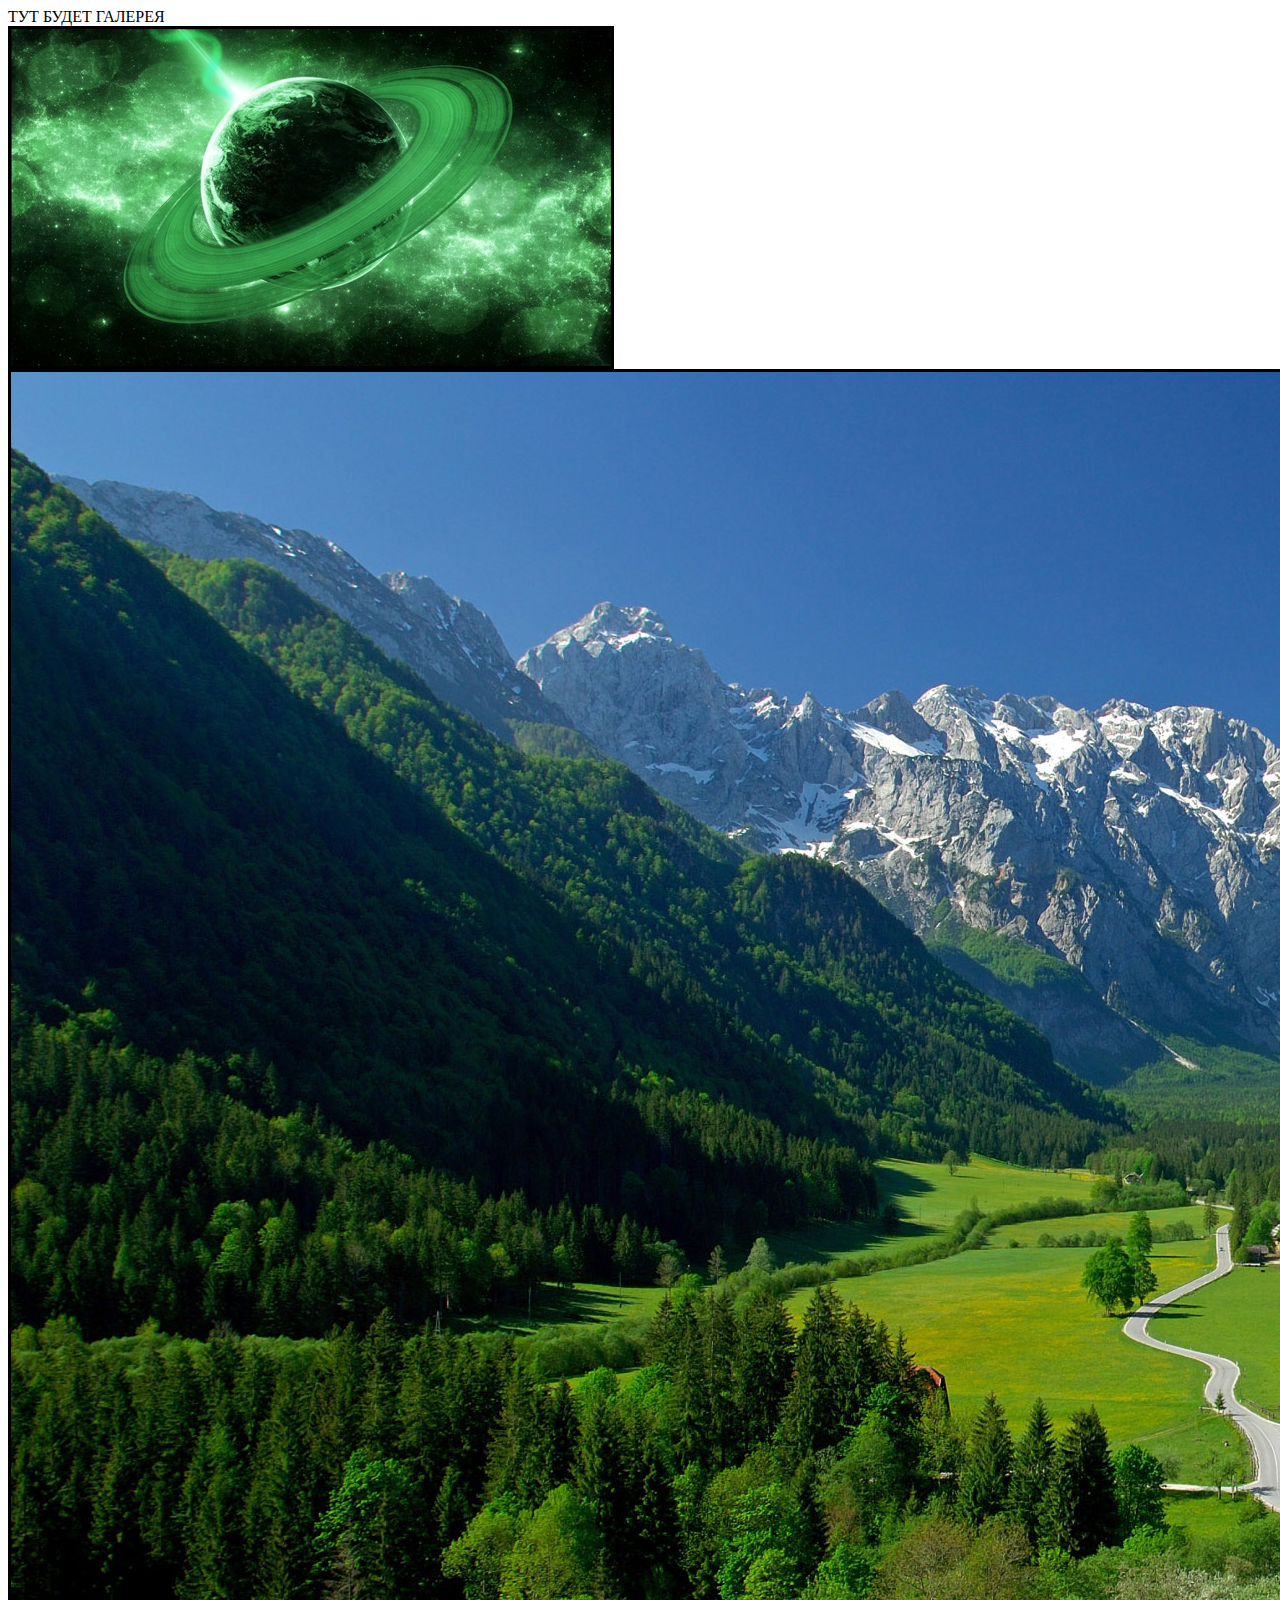
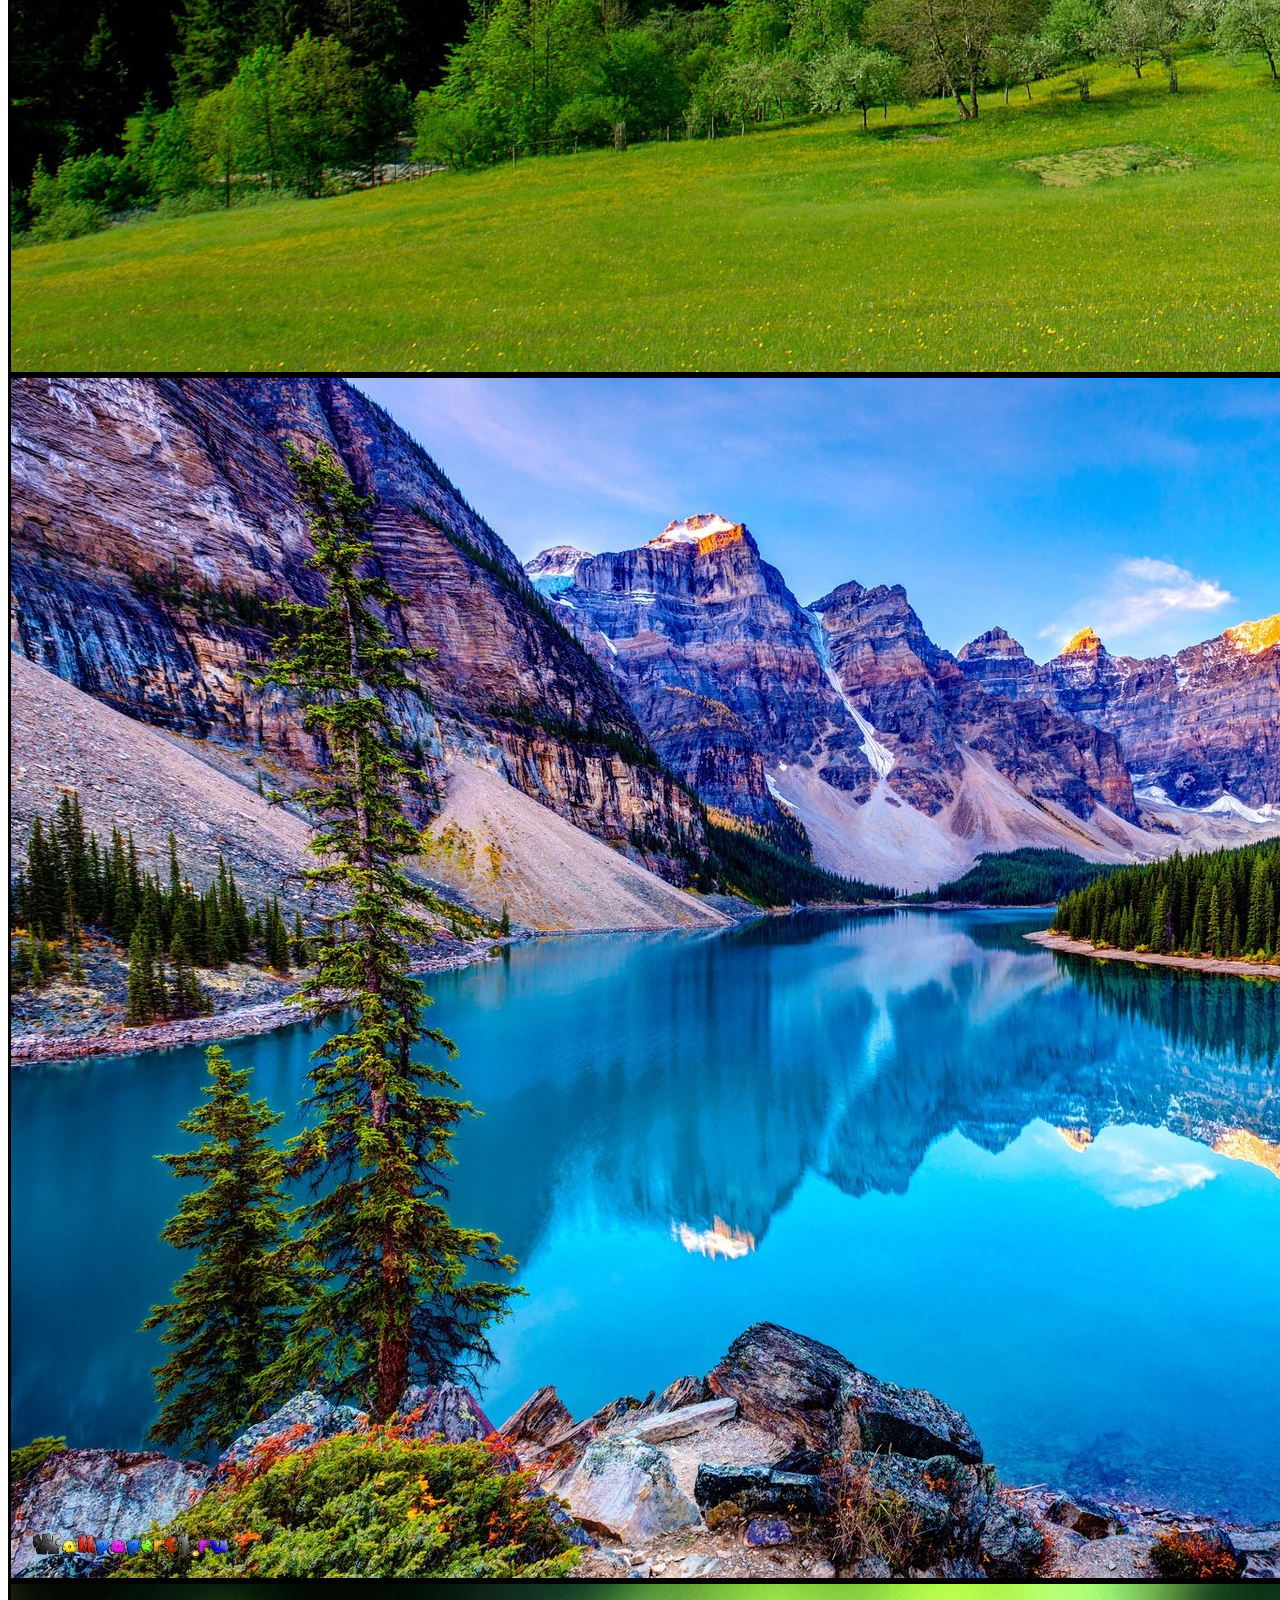
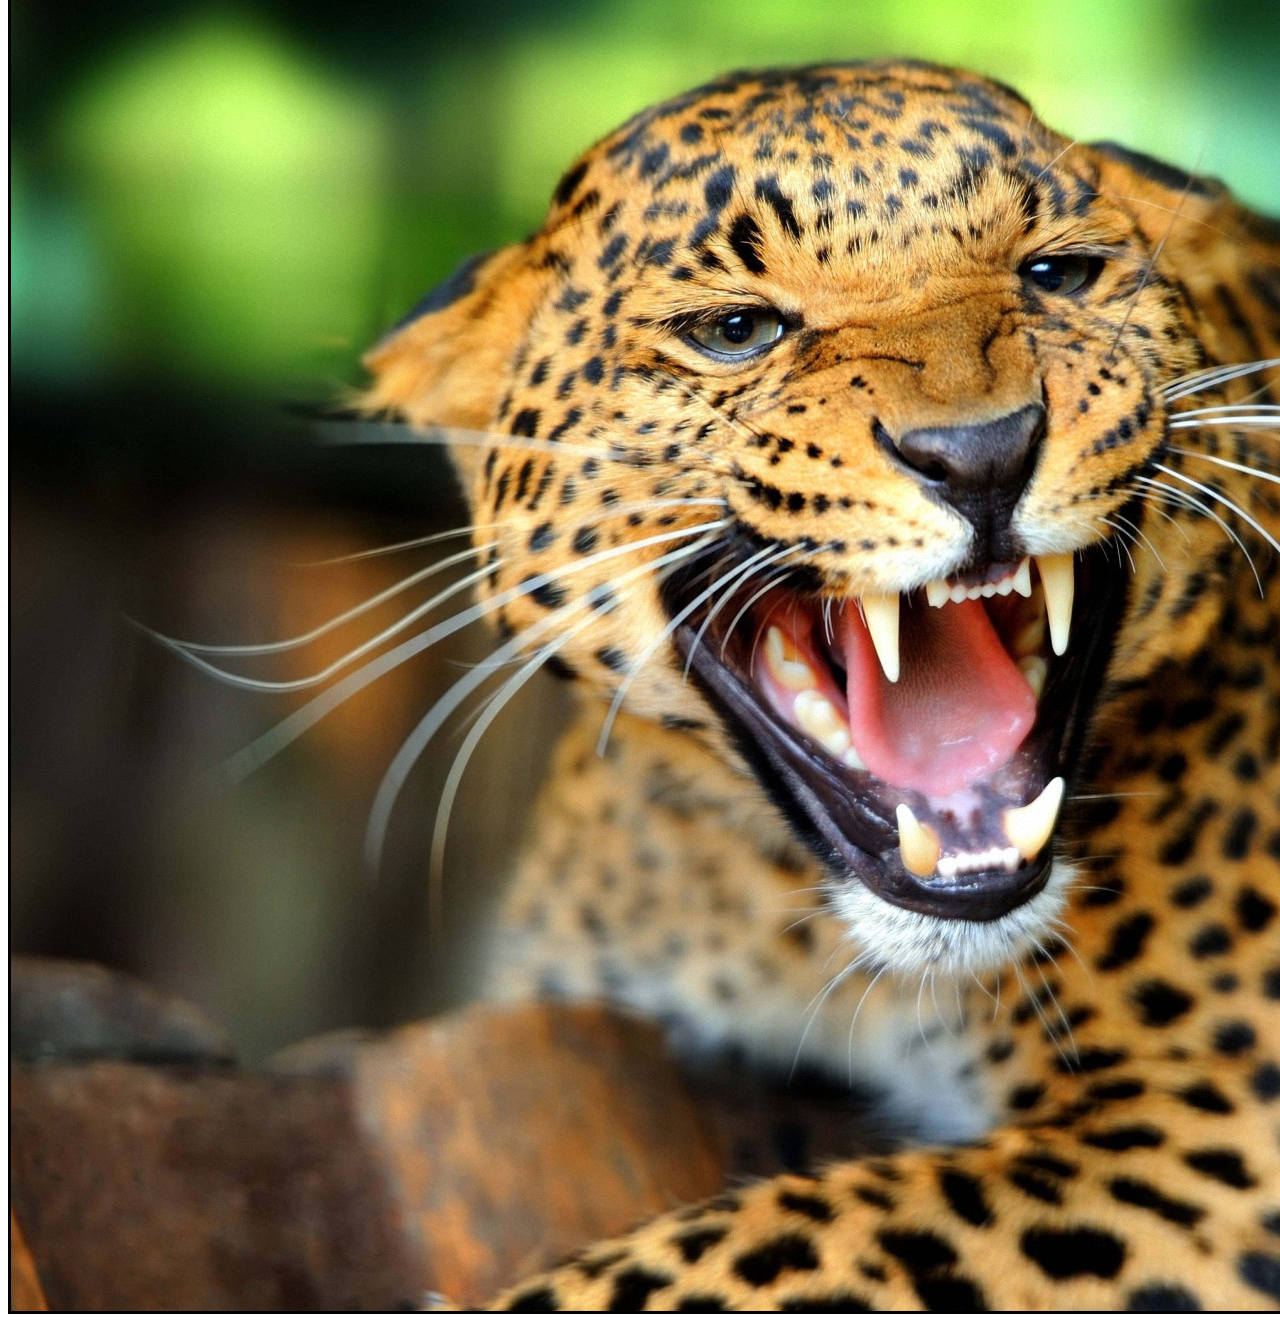
<file: galery.html>
<html>

  <div id="content">
   ТУТ БУДЕТ ГАЛЕРЕЯ
   <div id="gall">
       <img class="img " src="images/picture.jpg" tabindex="0" border="3"/>
       <img class="img " src="images/picture1.jpg" tabindex="0" border="3"/>
       <img class="img " src="images/picture2.jpg" tabindex="0" border="3" />
       <img class="img " src="images/picture3.jpg" tabindex="0" border="3"/>
    </div>
  </div>

</html>
</file>
